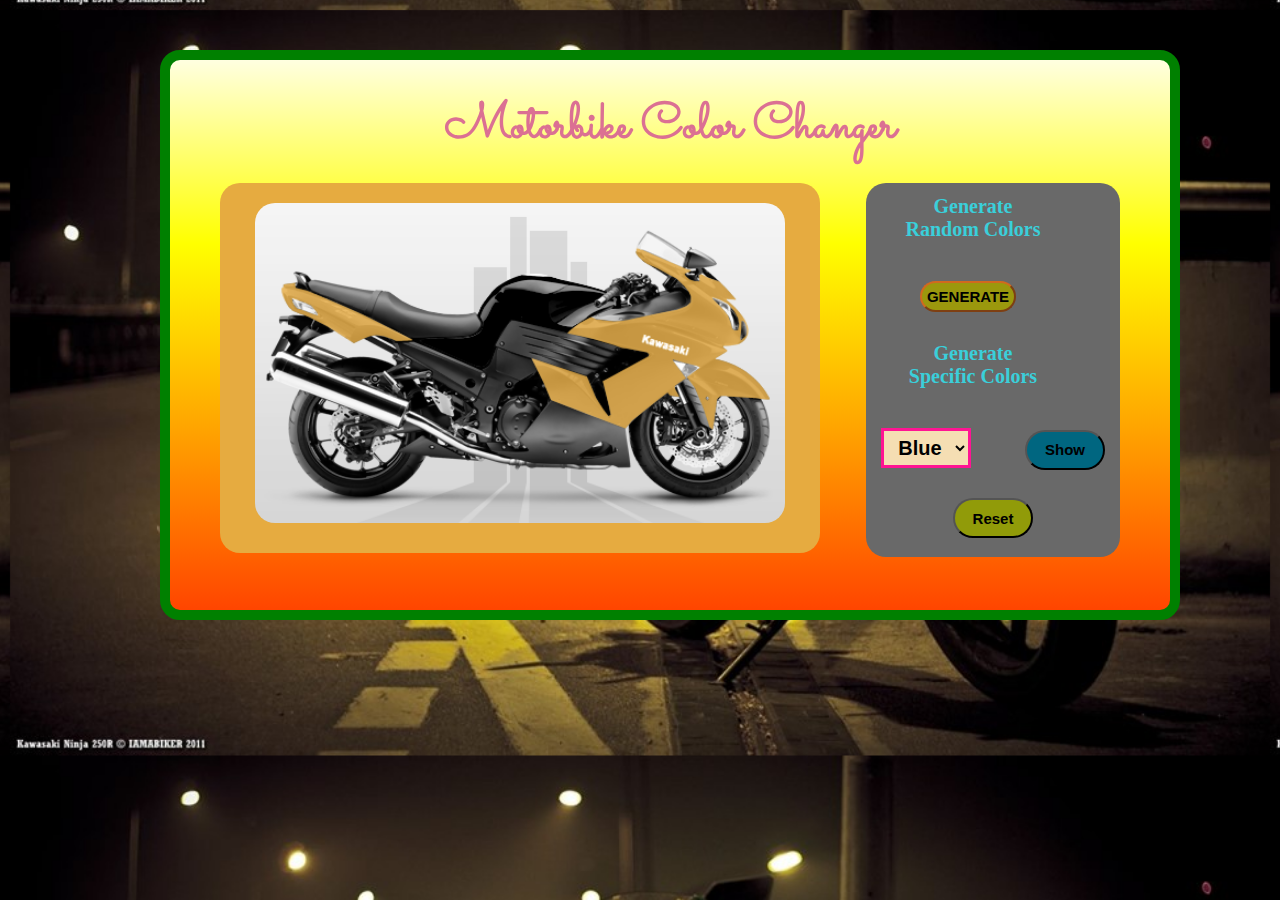
<file: Second-Page.html>
<!DOCTYPE html>
<html lang="en">
<head>
    <meta charset="UTF-8">
    <meta name="viewport" content="width=device-width, initial-scale=1.0">
    <title>Document</title>
    <link rel="stylesheet" href="css/style.css">
</head>
<body>
    <div>
        <div class = "background-color">
            <div class = "background-image">
                <h1 class = "Motorbike">Motorbike Color Changer</h1>
                <div class = "button-container">
                    <p class = "genRandom">Generate Random Colors</p>
                    <button onclick = "GenRandom()" class = "Generate">GENERATE</button>

                    <p class = "genSpecific">Generate Specific Colors</p>
                    <label for="colors"></label>
                    <select name="" id="pick-colors">
                        <option value="Blue">Blue</option>
                        <option value="Grey">Grey</option>
                        <option value="Green">Green</option>
                        <option value="Yellow">Yellow</option>
                        <option value="LightBlue">Light Blue</option>
                        <option value="Black">Black</option>
                    </select>
                    <button onclick = "Show()" class = "Show";>Show</button>
                    <button onclick = "Reset()" class = "Reset";>Reset</button>
                </div>
                
                <div class = "Motorbike-container">
                    <img src="img/80478996_582057809212160_3202390404024500224_n.png" class="motor-image">
                </div>
            </div>
        </div>
    </div>
    
</body>
<script class = "Generate" src = "JS function.js"></script>
</html>
</file>
<file: css/style.css>
*{
    padding:10x;
    margin:10px;
}
BODY{
    background-image: url(../img/64632783_376188189675125_1957384693217230848_n.jpg);
    text-align: center;
    -webkit-background-size:cover;
    -moz-background-size:cover;
    background-size: cover;

}
@font-face{
    src: url(../fonts/RAVIE.TTF);
    font-family: "ravie";
}
@font-face{
    src: url(../fonts/Montserrat/Montserrat-Black.ttf);
    font-family: "Montserrat";
}
@font-face{
    src: url(../fonts/Sacramento/Sacramento-Regular.ttf);
    font-family: "Sacramento";
}
.design{
    font-family: ravie;
    color:white;
    padding: 10px;
}
.background{
    padding: 20px;
}
.image{
    margin-top: 30px;
    height: 400px;
    width: 1000px;
    letter-spacing: 3px;
}
.click{
    color: indianred;
    font-size: 30px;
    font-family: Montserrat;
    text-decoration: wavy;
    text-transform: capitalize;
    text-decoration: none;
    height: 70px;
    width: 100px;
    padding:10px;
    border-radius: 20px;
    background-color: papayawhip;
}
.click :hover{
    text-transform: uppercase;
    color: aqua;
}
.background-color{

    padding: 20px;
}
.background-image{
    border-radius: 20px;
    border: 10px solid green;
    margin-left: 100px;
    height: 550px;
    width: 1000px;
    background-image: repeating-linear-gradient(180deg, lightyellow, yellow, orange, orangered);
}
.Motorbike{
    color: palevioletred;
    font-family: Sacramento;
    font-size: 50px;
    font-weight: bolder;
    padding-top: 20px;
}
.Motorbike-container{
    background-color: rgb(230, 171, 64);
    border-color: teal solid 3px;
    border-radius: 20px;
    margin: 20px;
    height: 350px;
    width:600px;
    margin-left: 50px;
    padding-bottom: 20px;
}
.motor-image{
    height: 320px;
    width: 530px;
    margin: 20px;
    border-radius: 20px;
}
.genRandom{
    position: relative;
    margin-right: 70px;
    float: right;
    color: rgb(58, 207, 218);
    font-size: 20px;
    font-weight: bolder;
    padding-left: 20px;
}
.Generate{
    padding: 5px;
    color: black;
    font-size: 15px;
    margin-right: 40px;
    margin-top: 30px;
    margin-bottom: 20px;
    font-weight: bolder;
    background-color: rgb(155, 152, 13);
    border-color: chocolate;
    border-radius: 20px;
}
.button-container{
    position: relative;
    margin-right: 50px;
    float: right;
    height: 370px;
    width:250px;
    border-radius: 20px;
    text-align: center;
    background-color: dimgrey;
    padding: 2px;
}
.genSpecific{
    position: relative;
    margin-right: 70px;
    float: right;
    color: rgb(58, 207, 218);
    font-size: 20px;
    font-weight: bolder;
    padding-left: 20px;
}
#pick-colors{
    text-align: center;
    color: black;
    font-size: 20px;
    margin-right: 40px;
    margin-top: 30px;
    margin-bottom: 20px;
    font-weight: bolder;
    height: 40px;
    width: 90px;
    background-color: wheat;
    border-color: chocolate;
    border: 3px solid deeppink;
}
.Show{
    height: 40px;
    width: 80px;
    text-align: center;
    font-weight: bolder;
    color: black;
    background-color: rgb(0, 102, 128);
    font-size: 15px;
    border-radius: 20px;
}
.Reset{
    height: 40px;
    width: 80px;
    text-align: center;
    font-weight: bolder;
    color: black;
    background-color: rgb(145, 155, 9);
    font-size: 15px;
    border-radius: 20px;
}
</file>
